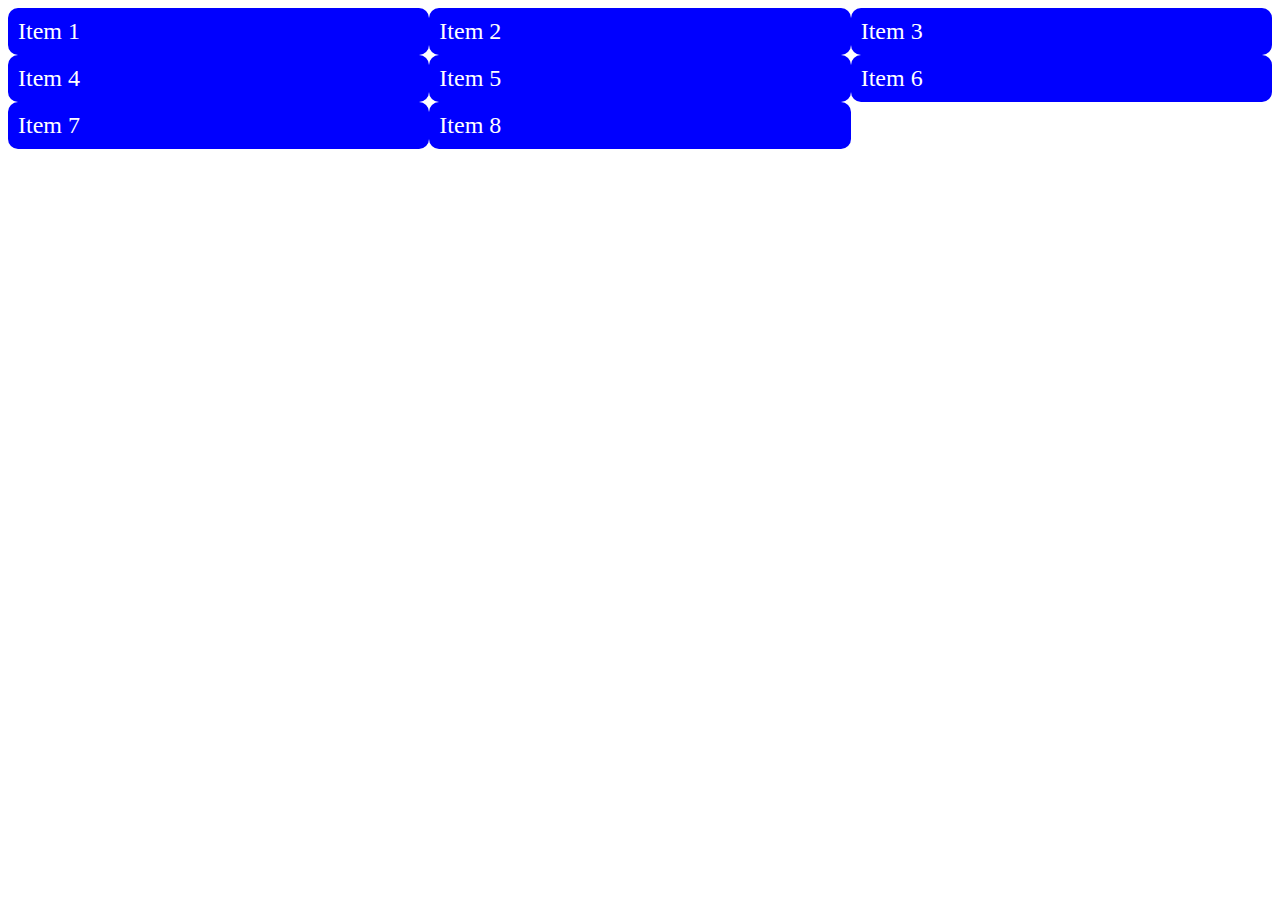
<file: 1-container-e-item/index.html>
<!DOCTYPE html>
<html lang="en">
<head>
    <meta charset="UTF-8">
    <meta name="viewport" content="width=device-width, initial-scale=1.0">
    <link rel="stylesheet" href="style.css">
    <title>Grid</title>
</head>
<body>

    <div class="container">
        <div class="item">Item 1</div>
        <div class="item">Item 2</div>
        <div class="item">Item 3</div>
        <div class="item">Item 4</div>
        <div class="item">Item 5</div>
        <div class="item">Item 6</div>
        <div class="item">Item 7</div>
        <div class="item">Item 8</div>
    </div>
    
</body>
</html>
</file>
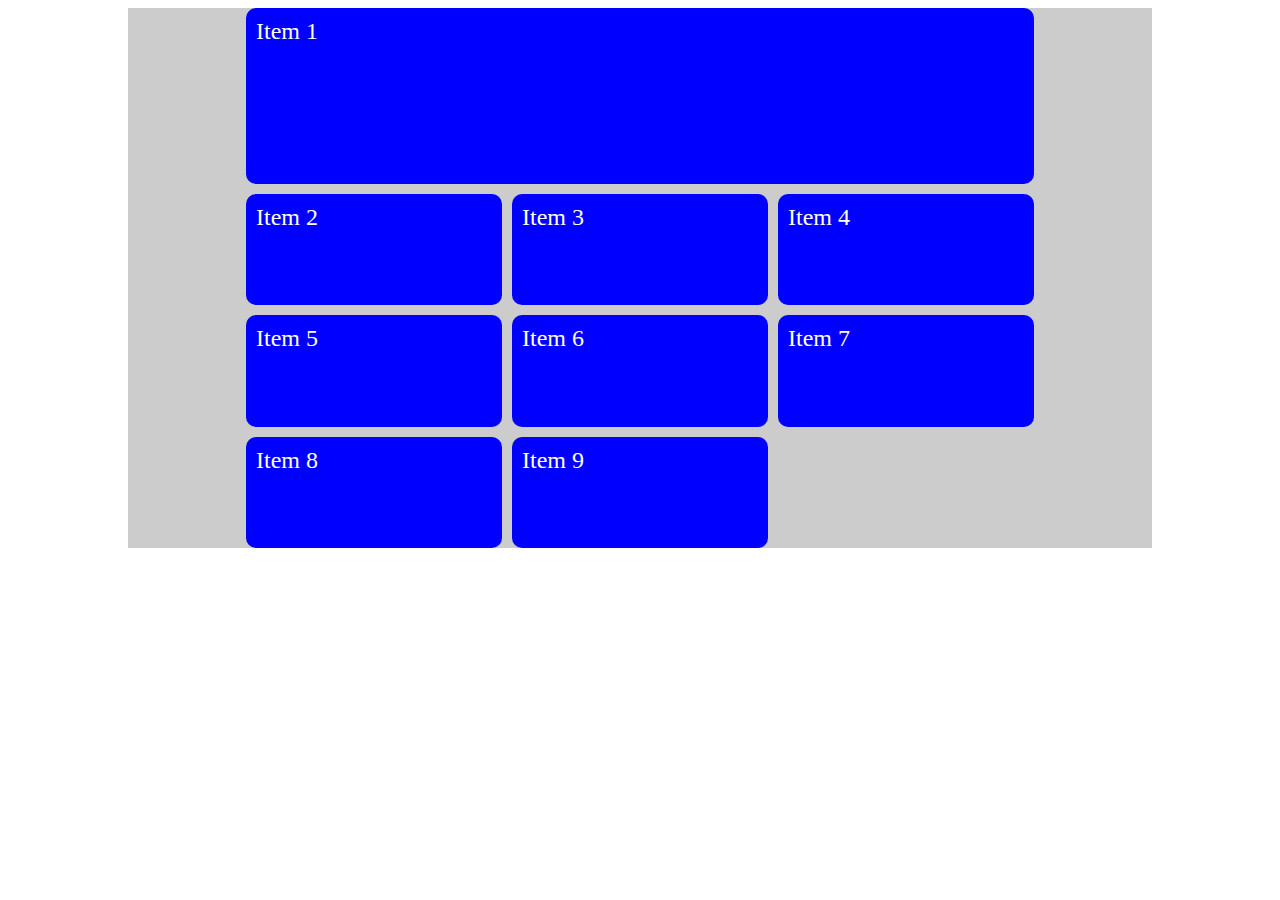
<file: 10-Mesclando itens em linhas3/index.html>
<!DOCTYPE html>
<html lang="en">
<head>
    <meta charset="UTF-8">
    <meta name="viewport" content="width=device-width, initial-scale=1.0">
    <link rel="stylesheet" href="style.css">
    <title>Grid</title>
</head>
<body>

    <div class="container">
        <div class="item item-1">Item 1</div>
        <div class="item item-2">Item 2</div>
        <div class="item item-3">Item 3</div>
        <div class="item item-4">Item 4</div>
        <div class="item item-5">Item 5</div>
        <div class="item item-6">Item 6</div>
        <div class="item item-7">Item 7</div>
        <div class="item item-8">Item 8</div>
        <div class="item item-9">Item 9</div>
        <!-- <div class="item">Item 10</div> -->
    </div>
    
</body>
</html>
</file>
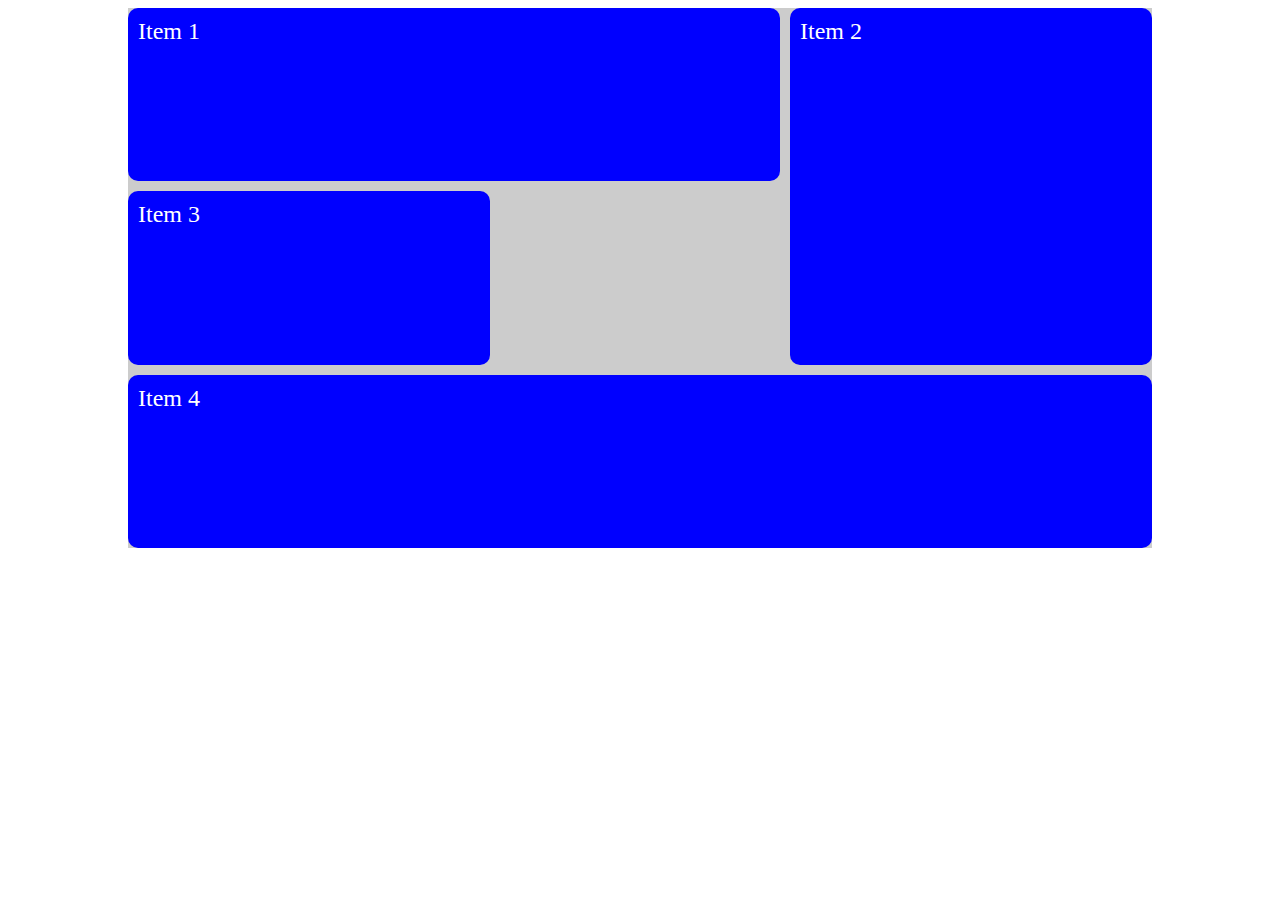
<file: 12-Grid Tempate Area/index.html>
<!DOCTYPE html>
<html lang="en">
<head>
    <meta charset="UTF-8">
    <meta name="viewport" content="width=device-width, initial-scale=1.0">
    <link rel="stylesheet" href="style.css">
    <title>Grid</title>
</head>
<body>

    <div class="container">
        <div class="item item-1">Item 1</div>
        <div class="item item-2">Item 2</div>
        <div class="item item-3">Item 3</div>
        <div class="item item-4">Item 4</div>
        <!-- <div class="item item-5">Item 5</div>
        <div class="item item-6">Item 6</div>
        <div class="item item-7">Item 7</div>
        <div class="item item-8">Item 8</div>
        <div class="item item-9">Item 9</div> -->
        <!-- <div class="item">Item 10</div> -->
    </div>
    
</body>
</html>
</file>
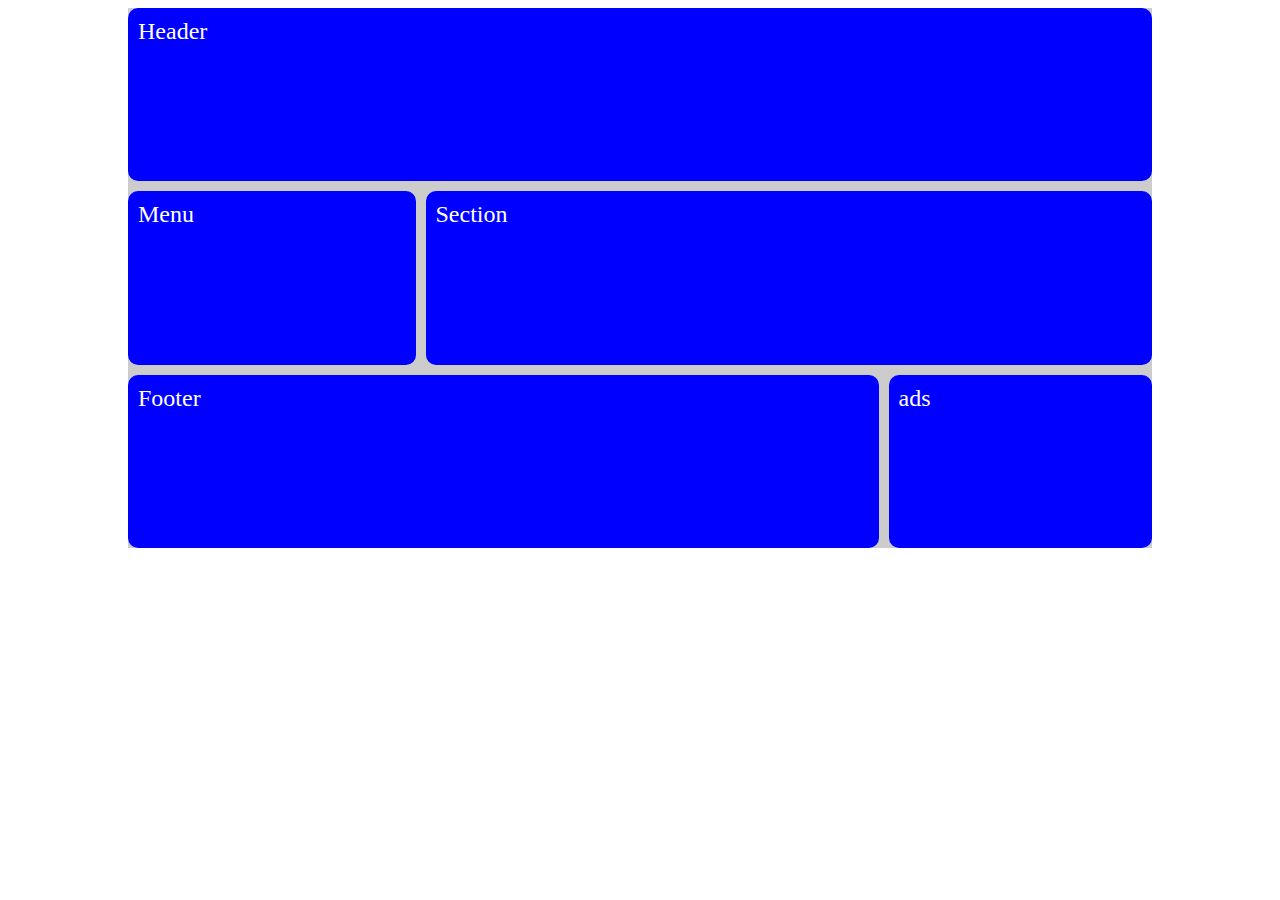
<file: 13-Estrutura de Layout em Grid/index.html>
<!DOCTYPE html>
<html lang="en">
<head>
    <meta charset="UTF-8">
    <meta name="viewport" content="width=device-width, initial-scale=1.0">
    <link rel="stylesheet" href="style.css">
    <title>Grid</title>
</head>
<body>

    <div class="container">
        <header class="item header">Header</header>
        <nav class="item nav">Menu</nav>
        <section class="item section">Section</section>
        <footer class="item footer">Footer</footer>
        <div class="item ads">ads</div>
    </div>
    
</body>
</html>
</file>
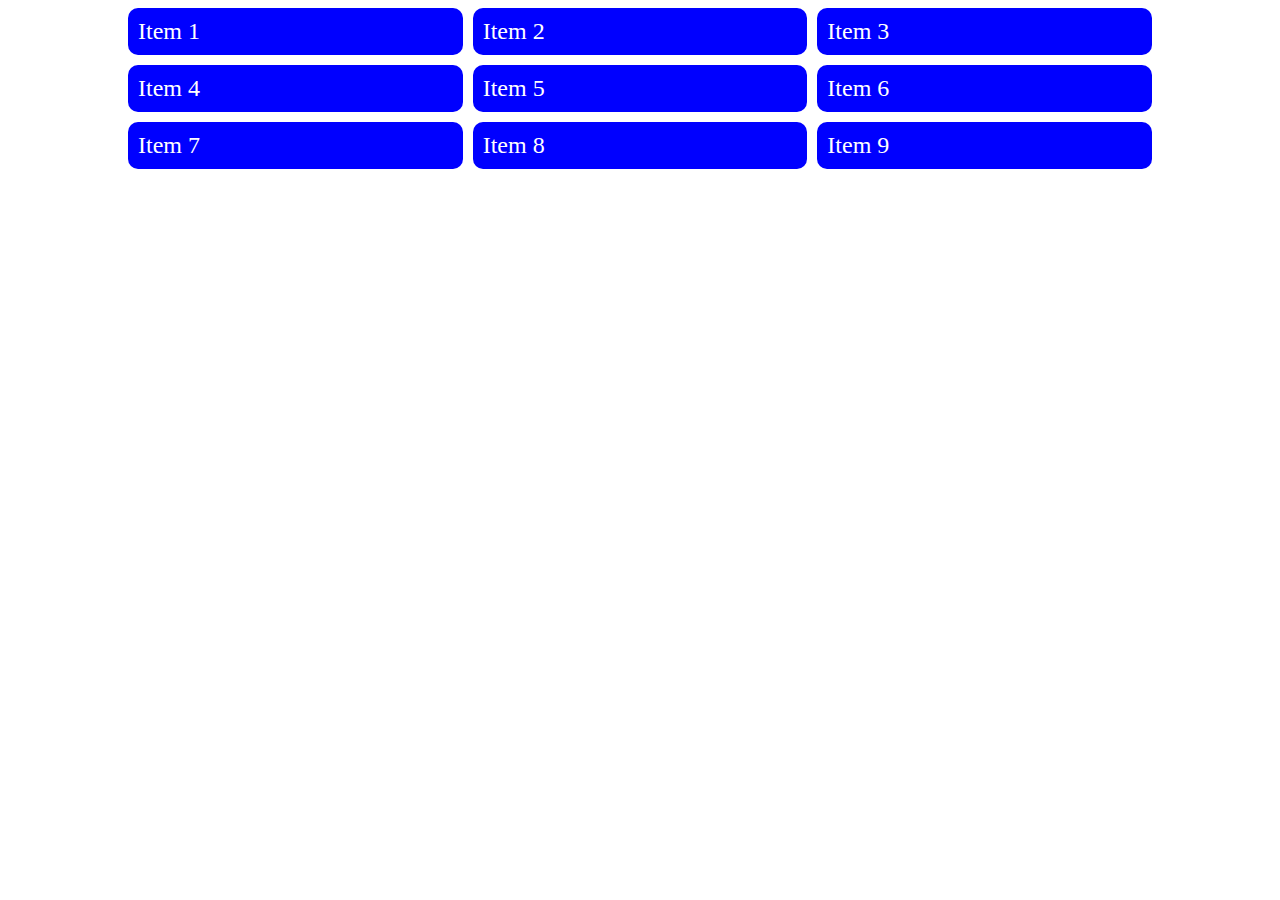
<file: 4-Unidade FR/index.html>
<!DOCTYPE html>
<html lang="en">
<head>
    <meta charset="UTF-8">
    <meta name="viewport" content="width=device-width, initial-scale=1.0">
    <link rel="stylesheet" href="style.css">
    <title>Grid</title>
</head>
<body>

    <div class="container">
        <div class="item">Item 1</div>
        <div class="item">Item 2</div>
        <div class="item">Item 3</div>
        <div class="item">Item 4</div>
        <div class="item">Item 5</div>
        <div class="item">Item 6</div>
        <div class="item">Item 7</div>
        <div class="item">Item 8</div>
        <div class="item">Item 9</div>
        <!-- <div class="item">Item 10</div> -->
    </div>
    
</body>
</html>
</file>
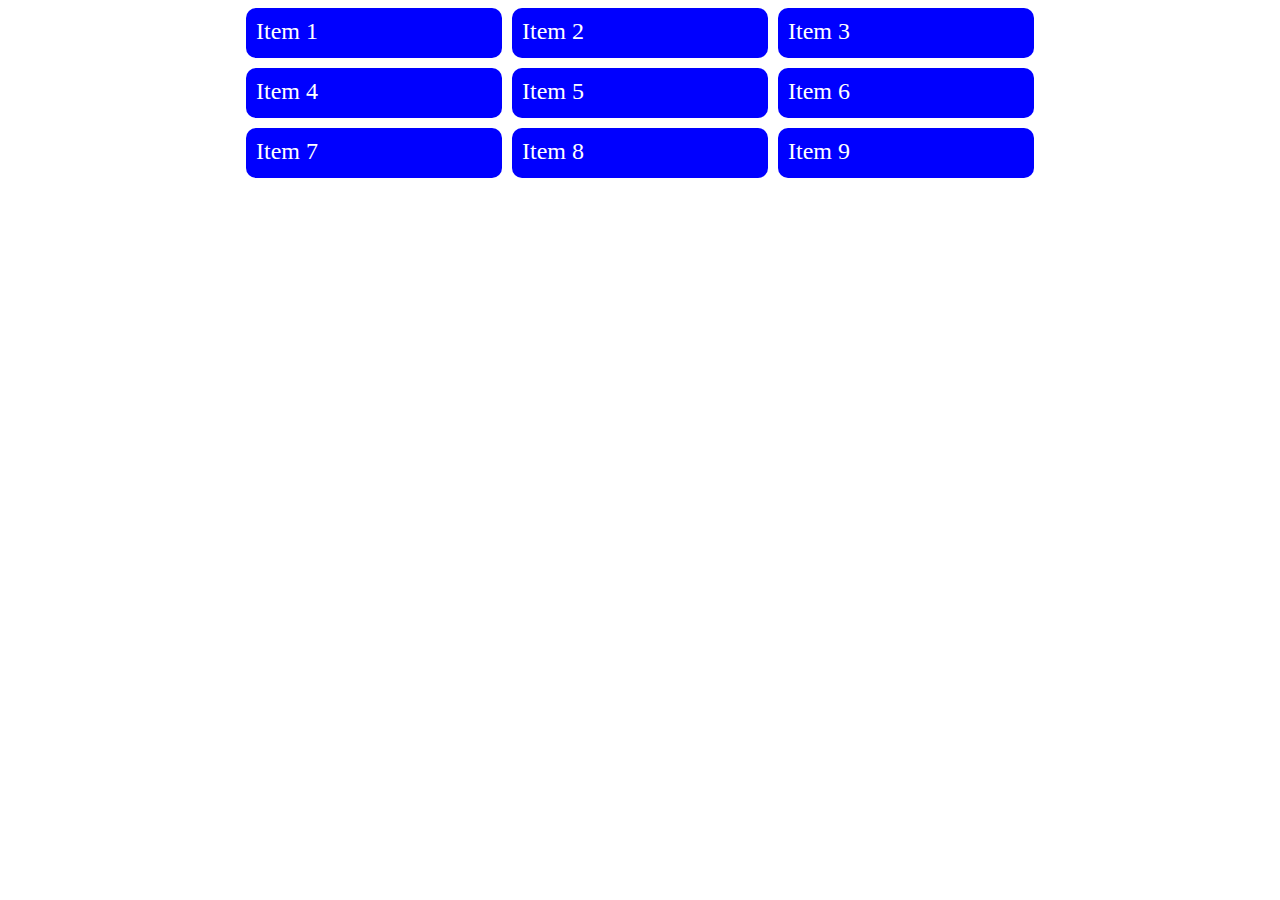
<file: 6-Usando minmax/index.html>
<!DOCTYPE html>
<html lang="en">
<head>
    <meta charset="UTF-8">
    <meta name="viewport" content="width=device-width, initial-scale=1.0">
    <link rel="stylesheet" href="style.css">
    <title>Grid</title>
</head>
<body>

    <div class="container">
        <div class="item">Item 1</div>
        <div class="item">Item 2</div>
        <div class="item">Item 3</div>
        <div class="item">Item 4</div>
        <div class="item item-5">Item 5</div>
        <div class="item">Item 6</div>
        <div class="item">Item 7</div>
        <div class="item">Item 8</div>
        <div class="item">Item 9</div>
        <!-- <div class="item">Item 10</div> -->
    </div>
    
</body>
</html>
</file>
<file: 1-container-e-item/style.css>
.container {
    display:grid;
    grid-template-columns: repeat(3, 1fr);
}

.container div.item {
    background-color:#00f;
    border-radius: 10px;
    padding:10px;
    color:white;
    font-size:24px;
}
</file>
<file: 10-Mesclando itens em linhas3/style.css>
.container {
    height: 60vh;
    background-color:#ccc;
    display:grid;
    grid-template-columns: repeat(3, minmax(10vw, 20vw));
    justify-content:center;
    gap: 10px 10px;
    max-width:80vw;
    margin:0 auto;

}

/* .item-5{grid-auto-rows:minmax(50px, 200px)} */

.item {
    background-color:#00f;
    border-radius: 10px;
    padding:10px;
    color:white;
    font-size:24px;
}

.item-1{
    grid-column: 1/ 4;
    grid-row: 1 / 3;
}
</file>
<file: 12-Grid Tempate Area/style.css>
.container {
    height: 60vh;
    background-color:#ccc;
    display:grid;
    gap: 10px 10px;
    max-width:80vw;
    margin:0 auto;

    grid-template-areas: 
    "item1 item1 item2"
    "item3 . item2"
    "item4 item4 item4";

}

/* .item-5{grid-auto-rows:minmax(50px, 200px)} */

.item {
    background-color:#00f;
    border-radius: 10px;
    padding:10px;
    color:white;
    font-size:24px;
}

.item-1{
    grid-area: item1;

}

.item-2{
    grid-area: item2;

}

.item-3{
    grid-area: item3;

}

.item-4{
    grid-area: item4;

}
</file>
<file: 13-Estrutura de Layout em Grid/style.css>
.container {
    height: 60vh;
    background-color:#ccc;
    display:grid;
    gap: 10px 10px;
    max-width:80vw;
    margin:0 auto;

    grid-template-areas: 
    "header header  header  header"
    "nav    section section section"
    "footer footer  footer  ads";

}

.item {
    background-color:#00f;
    border-radius: 10px;
    padding:10px;
    color:white;
    font-size:24px;
}

.header{
    grid-area:header;
}

.nav{
    grid-area:nav;
}

.section{
    grid-area:section;
}

.footer{
    grid-area:footer;
}

.ads{
    grid-area:ads;
}
</file>
<file: 4-Unidade FR/style.css>
.container {
    display:grid;
    grid-template-columns: repeat(3, 1fr);
    gap: 10px 10px;
    max-width:80vw;
    margin:0 auto;

}

.container div.item {
    background-color:#00f;
    border-radius: 10px;
    padding:10px;
    color:white;
    font-size:24px;
}
</file>
<file: 6-Usando minmax/style.css>
.container {
    display:grid;
    grid-template-columns: repeat(3, minmax(10vw, 20vw));
    grid-auto-rows: minmax(50px, auto);
    justify-content:center;
    gap: 10px 10px;
    max-width:80vw;
    margin:0 auto;

}

/* .item-5{grid-auto-rows:minmax(50px, 200px)} */

.container div.item {
    background-color:#00f;
    border-radius: 10px;
    padding:10px;
    color:white;
    font-size:24px;
}
</file>
